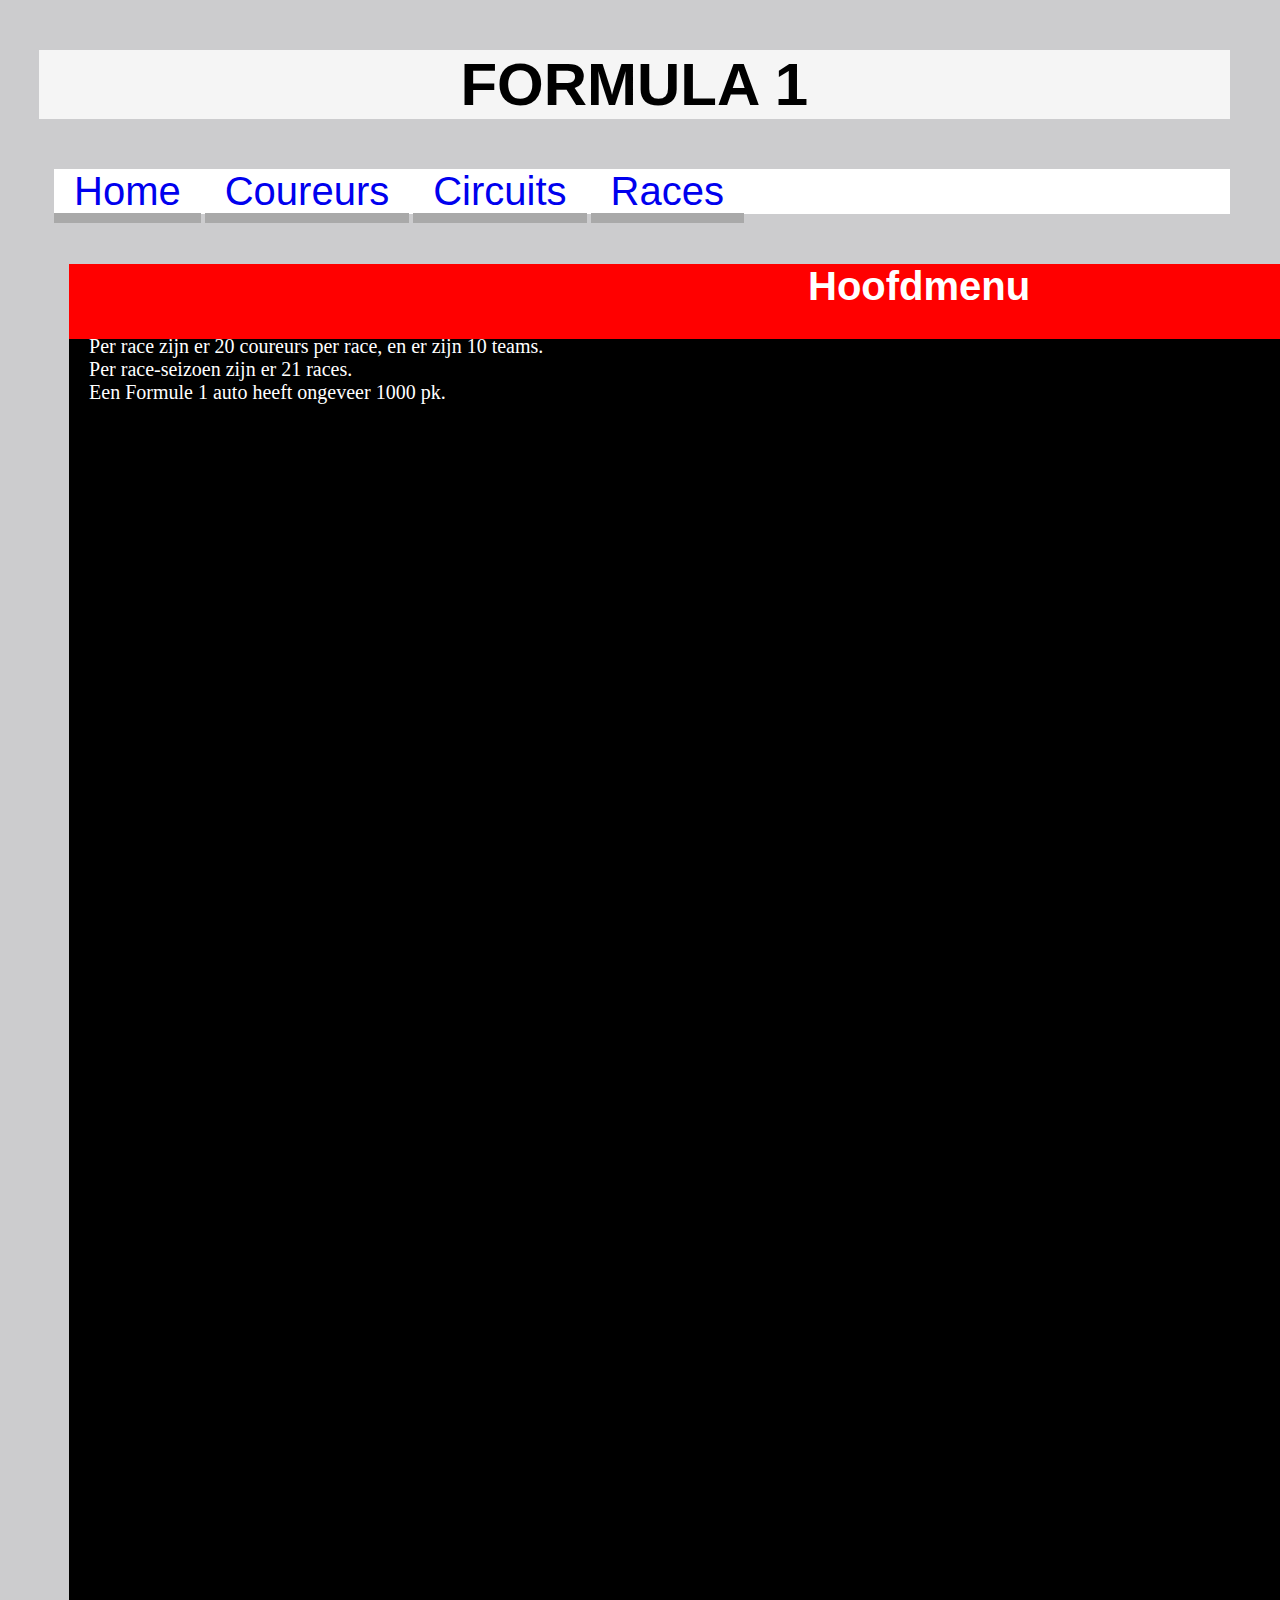
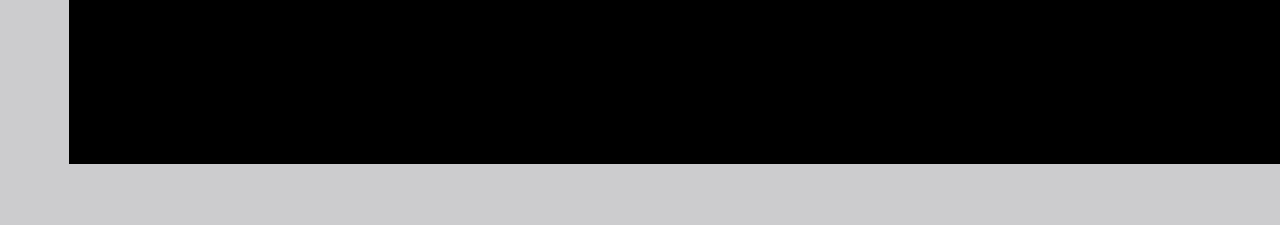
<file: PO/index.html>
<!DOCTYPE html>
<html lang="nl">
<head>
 <title> Eindopdracht</title>
<link rel="stylesheet" type="text/css" href="CSS/style.css">
</head>
    <body>
    <div id="sticky">
    <h2> FORMULA 1</h2>
    </div>
    
    <div id="Knopjes">
        <ul>
            <li><a href="index.html">Home</a></li>
            <li><a href="Coureurs.html">Coureurs</a></li>            
            <li><a href="Circuits.html">Circuits</a></li>
            <li><a href="Races.html">Races</a></li>
        </ul>
        </div>
    <div id="container">
        <div id="menu">
        <h1> Hoofdmenu</h1>
        <div id="inhoud">
        <p> Per race zijn er 20 coureurs per race, en er zijn 10 teams.<br>
        Per race-seizoen zijn er 21 races.<br>
        Een Formule 1 auto heeft ongeveer 1000 pk.<br>

        </p>
        </div>
    </div>
    </body>

</html>
</file>
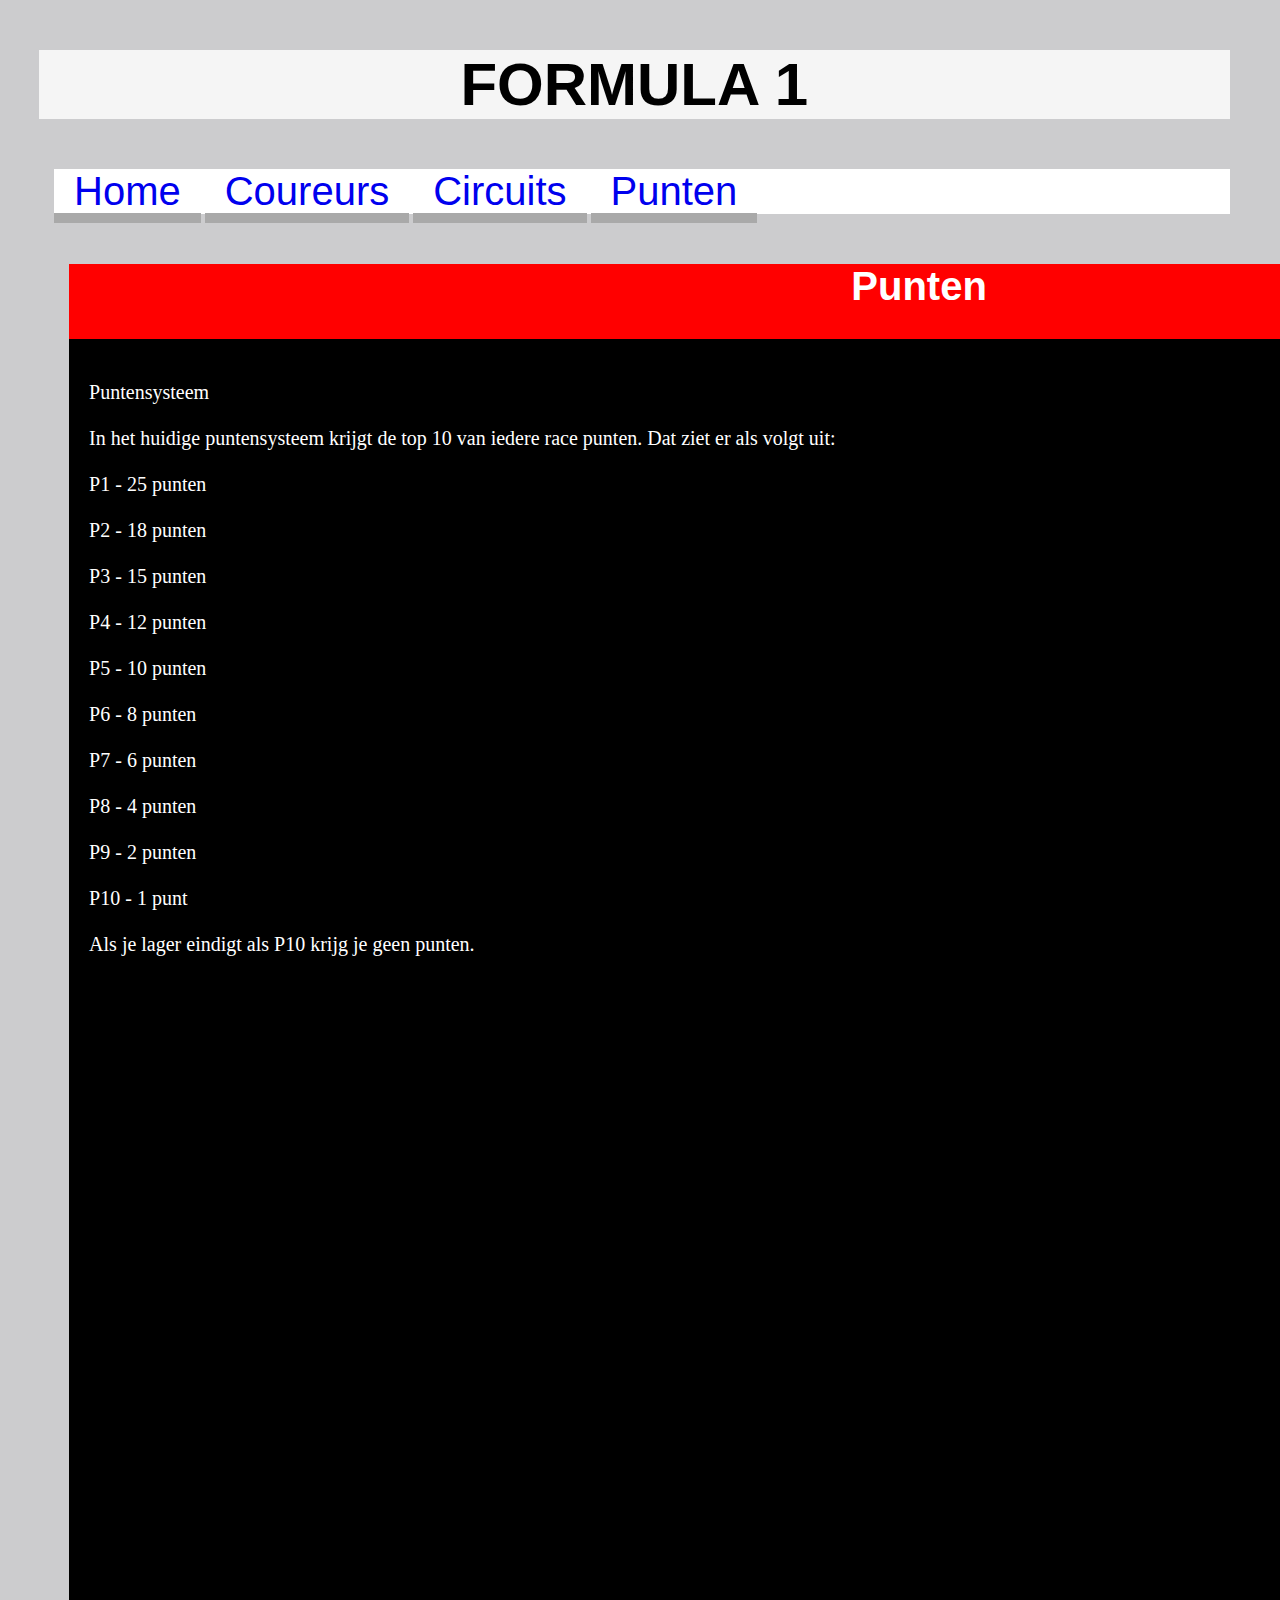
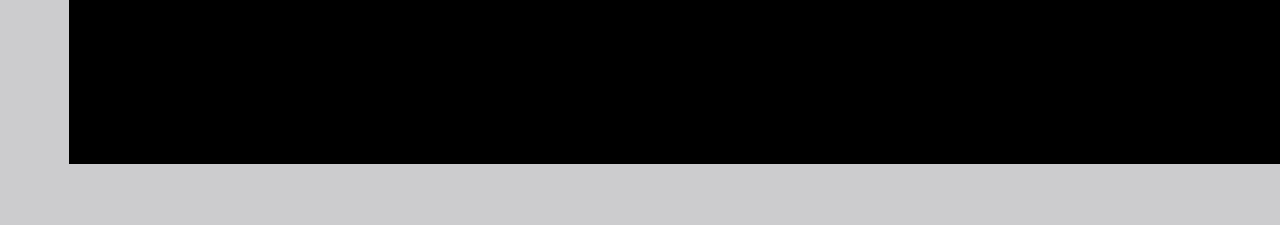
<file: PO/Punten.html>
<!DOCTYPE html>
<html lang="nl">
<head>
 <title> Eindopdracht</title>
<link rel="stylesheet" type="text/css" href="CSS/style.css">
</head>
    <body>
    <div id="sticky">
    <h2> FORMULA 1</h2>
    </div>
    
    <div id="Knopjes">
        <ul>
            <li><a href="index.html">Home</a></li>
            <li><a href="Coureurs.html">Coureurs</a></li>            
            <li><a href="Circuits.html">Circuits</a></li>
            <li><a href="Punten.html">Punten</a></li>
        </ul>
        </div>
    

    <div id="container">
        <div id="menu">
        <h1> Punten</h1>
        <div id="inhoud">
        <p><br><br>Puntensysteem<br><br>
        In het huidige puntensysteem krijgt de top 10 van iedere race punten. Dat ziet er als volgt uit:<br><br>

        P1 - 25 punten<br><br>
        P2 - 18 punten<br><br>
        P3 - 15 punten<br><br>
        P4 - 12 punten<br><br>
        P5 - 10 punten<br><br>
        P6 - 8 punten<br><br>
        P7 - 6 punten<br><br>
        P8 - 4 punten<br><br>
        P9 - 2 punten<br><br>
        P10 - 1 punt<br><br>
        Als je lager eindigt als P10 krijg je geen punten.<br><br>
        </p>
        </div>
        </div>
    </div>



    </body>

</html>
</file>
<file: PO/CSS/style.css>
h1 {
    color:white;
    font-family: sans-serif;
    font-size: 40px;

}
#container{
    background-color: black;
    width: 1700px;
    height: 1500px;
    margin:5%;
    margin-top: 50px;
    
}
#menu {
    background-color: rgb(255, 0, 0);
    width: 1700px;
    height: 5%;
    text-align: center;
    font-family: 'Segoe UI', Tahoma, Geneva, Verdana, sans-serif;
    
}
  
body {
    height: 100%;
    background-color: rgb(204, 204, 206);
    margin-right: 50px;
}
#sticky {
  position: sticky;
  top:0;
  background-color: whitesmoke;
  padding:0 ;
  font-size: 40px;
 
  text-align: center;
  margin-left: 2.5%;
  font-family: Impact, Haettenschweiler, 'Arial Narrow Bold', sans-serif;

  }
  li{
      font-family: 'Segoe UI', Tahoma, Geneva, Verdana, sans-serif;
      font-size: 40px;
      display: inline;
      border-bottom: 10px solid darkgrey;
      background-color: white;
      padding-right:20px;
      padding-left:20px;

  }
ul{
    padding: 0;
    background-color:white;

}
#Knopjes{ 
    position: sticky;
    top: 63px;
    margin-left: 46px;
}
a:hover{
    color: red;
    background-color: black;
    text-decoration: black;
    
}
a:active{ 
    text-decoration:none;
}
a:link {
  text-decoration: none;
}p{
    color:white;
    font-family: 'Times New Roman', Times, serif
}
#inhoud{
    Font-size: 20px;
    text-align: left;
    Padding-left: 20px;
    padding-top: 0;
}
a:visited{
    color:red;

}
a:default{
    color:red;
}
#plaatje{
   
    padding-top: 45px;
}
 #Monaco{
    padding-left: 500px;
}
#plaatjes{
    padding-left: 500px;
    padding-top: 25px;
    height: 300px;
}

#Max{
    padding-left: 500px;
}
</file>
